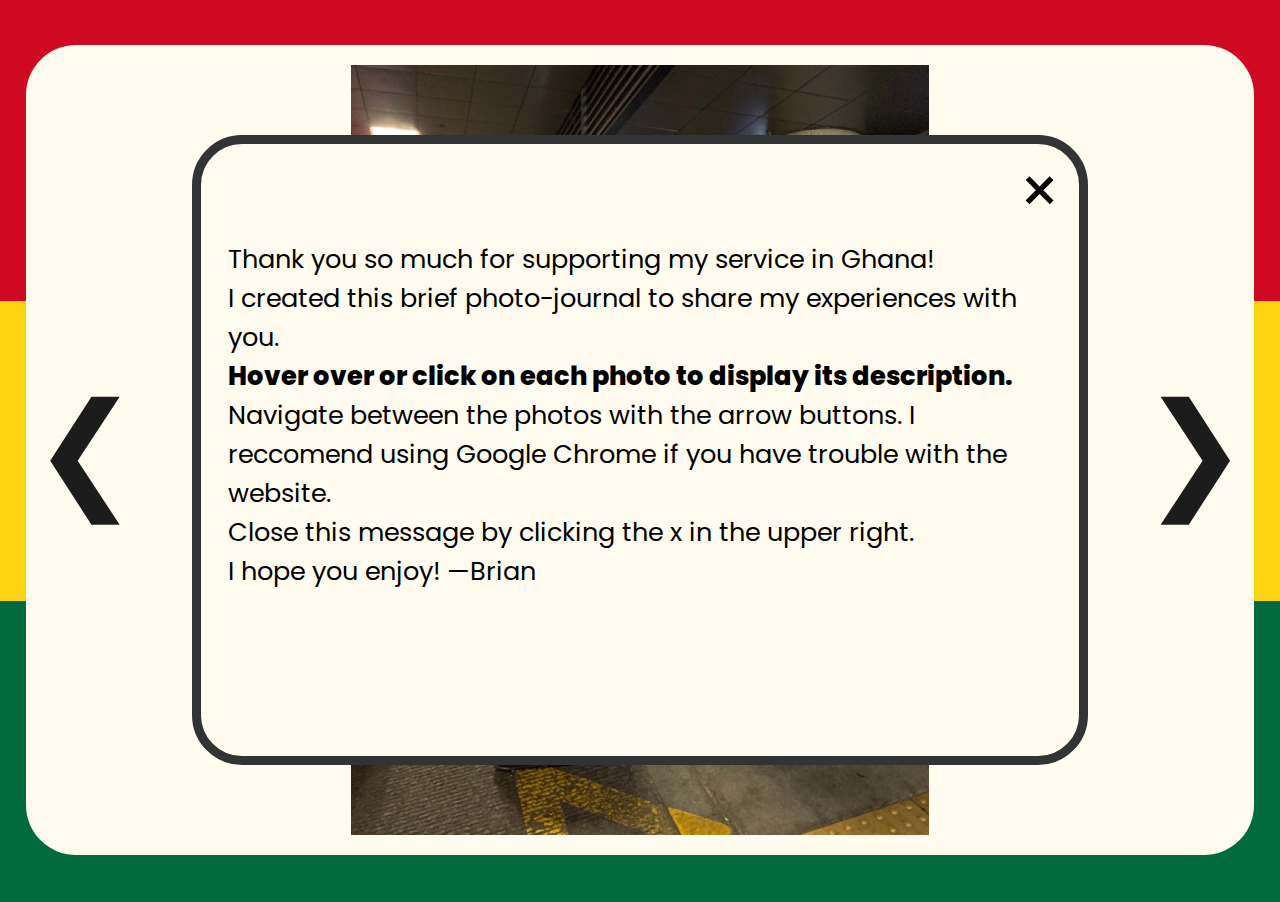
<file: index.html>
<!DOCTYPE html>
<html lang="en">
<head>
    <meta charset="UTF-8">
    <meta http-equiv="X-UA-Compatible" content="IE=edge">
    <meta name="viewport" content="width=device-width, initial-scale=1.0">

    <link rel="preconnect" href="https://fonts.googleapis.com">
    <link rel="preconnect" href="https://fonts.gstatic.com" crossorigin>
    <link href="https://fonts.googleapis.com/css2?family=Poppins:wght@400;800&display=swap" rel="stylesheet">    

    <link rel="stylesheet" href="style.css">
    <link rel="icon" type="image/x-icon" href="ghana-flag-square.png">
    <script src="carousel.js" defer></script>
    <title>Brian in Ghana</title>
</head>
<body>
    <div class="background">
        <div class="flag top"></div>
        <div class="flag middle"></div>
        <div class="flag bottom"></div>
    </div>
    <div class="foreground">
        <div class="carousel" data-carousel>
            <button class="carousel-button prev" data-carousel-button="prev">&#10094;</button>
            <button class="carousel-button next" data-carousel-button="next">&#10095;</button>

            <ul data-captions>
                <li class="caption" data-active>
                    <div>
                        June 10, 2022—Departure!<br>
                        After Makenna kindly dropped me off at the airport in Phoenix, I thought I was well on my way to Ghana. However, my journey from the United States to Ghana fell victim to many of the woes that stereotypically plague international travel. After sitting on the tarmac for several hours, my flight was canceled, and my new itinerary did not indicate departure for another 24 hours! Makenna returned to pick me up—the tearful goodbye we had shared just hours earlier proved to be premature. Although, my secondary flight schedule proceeded smoothly, I arrived in Accra only to discover that my luggage had been lost! Luckily, I had packed my essentials in my carryon. I wouldn't see my bag for another 5 days...
                    </div>
                </li>
                <li class="caption">
                    <div>
                        The Flag of Ghana:<br>
                        Red represents the blood of those who died in the country’s struggle for independence.<br>
                        Yellow represents the country’s natural resources, like gold. Ghana was formerly known as the Gold Coast.<br>
                        Green represents the lush jungles that cover much of the country.<br>
                        The black star represents the “Hope of Africa” which Ghana embodies as the first sub-Saharan country to gain independence in 1957.
                    </div>
                </li>
                <li class="caption">
                    <div>
                        This is the Unite for Sight team I worked with throughout my time in Ghana. From left to right:
                        <br>That’s me!
                        <br>John—he drives the van, plays practical jokes, and is an all-around helping hand.
                        <br>Ernest—a hard-working optometrist and the team’s leader.
                        <br>Michael—one of the other Unite for Sight volunteers. He is a premed student at UNC.
                        <br>Jerome—an ophthalmic nurse and a real troublemaker!
                        <br>Lisa—she fulfills prescriptions that patients receive from Ernest and Jerome.
                        <br>Ari—another volunteer, and she is a premed student at Wesleyan.
                    </div>
                </li>
                <li class="caption">
                    <div>
                        Loading up the van for outreach!
                        <br>On weekdays our most common activity was to perform an eye care outreach. Each outreach consists of driving to meet patients in their community so that we can provide eye care on site. Outreach takes place in a different community each day. Some days we would drive hours before arriving on location, other days we would meet patients more locally. For two of the three weeks I spent in Ghana, we drove to another city and lodged there for the week. That way we could perform outreach in and around that city. As you can imagine, we had a lot of supplies to pack for a week-long trip, which is why my bag is getting strapped to the car's roof in this photo!
                    </div>
                </li>
                <li class="caption">
                    <div>
                        I have labeled the location of each outreach we performed with a blue flag on this map. As you can see, our service took place in the southern portion of the country.
                    </div>
                </li>
                <li class="caption">
                    <div>
                        Ernest, the optometrist, gives a health talk.
                        <br>Each outreach begins with a health talk to better educate the patients about eye care. This was typically done by Ernest, the optometrist, but was occasionally given by a different member of the team if Ernest did not speak the local community’s language (English is the official language of Ghana, but there are a variety of indigenous languages used throughout the country). The health talk covered topics like how to complete the visual acuity exam, how to use eye drops, explaining why some traditional eye treatments are ineffective or even damaging, and dispelling myths around and extolling the benefits of cataract surgery.
                    </div>
                </li>
                <li class="caption">
                    <div>
                        Outreach consisted of four components:
                        <br>Registration—this is handled by local community event organizers who work with Unite for Sight to advertise the upcoming outreach to bring as many patients to receive care as possible.
                        <br>Visual Acuity Screen—patients sit 6 meters from an eye chart and are screened to get an idea of the state of their vision. The set up for this part of the outreach is depicted in this photo.
                        <br>Clinical Exam—Ernest and Jerome perform a physical exam on each patient to diagnose eye disease. Common conditions include cataract, glaucoma, or pterygium with less common cases of corneal ulcer or infection. Patients with operable conditions (like cataract) are given an appointment to undergo surgery in Accra.
                        <br>Distribution of Medication & Glasses—Patients who have been prescribed medication or reading glasses can purchase them on site at the outreach for a highly subsidized price. 
                    </div>
                </li>
                <li class="caption">
                    <div>
                        In this photo I am administering the visual acuity screen for a patient. You may be used to reading letters of various size when your vision is tested, but this chart works differently. The only character on the chart is a capital “E”, though it may be rotated 0, 90, 180, or 270 degrees. When I point at a specific “E”, the patient is instructed to motion with his or her hand in the direction which the “E” is facing. In this way, the patient’s visual acuity can still be tested, even if they do not know the English alphabet. Most of my time on each outreach was spent administering the visual acuity screen to patients. However, I also had the opportunity to help distribute medication and observe Ernest and Jerome while they examined patients.
                    </div>
                </li>
                <li class="caption">
                    <div>
                        Almost every outreach took place at a church or school. No matter our location, children would gather around to speak with us. Michael had a soccer ball that the kids loved to kick around with us!
                    </div>
                </li>
                <li class="caption">
                    <div>
                        I feel that his photo captures the look of many of the outlying towns we visited. A single road (this one in far better repair than most) lined by sheet metal homes and shops. In the distance, thick jungle adorns the hills.
                    </div>
                </li>
                <li class="caption">
                    <div>
                        Outreach always ran straight through lunch into the afternoon, so everyone was hungry by the time we wrapped things up. Our first stop on the way home was typically for food. The woman in this photo is pounding cassava until it becomes a sticky dough called fufu. Ghanaians tear off a piece of fufu, dip it in a spicy broth, and swallow the dough without chewing. The woman in the back right of the photo holds a ladle over a pot of bush meat stew. From what I understand, bush meat may include groundhog, goat, chicken, and/or snails.
                    </div>
                </li>
                <li class="caption">
                    <div>
                        I’ll admit that I never got up the courage to try fufu or bush meat stew. However, I did try this dish which is somewhat similar to fufu. Rather than cassava, the balls on the left are made of rice, a food with which I am much more familiar.
                    </div>
                </li>
                <li class="caption">
                    <div>
                        This is wachi, a common breakfast meal in Ghana. The main portion of the dish consists of rice and beans with a spicy sauce. The food to the right is spicy casava flakes. My favorite breakfast food in Ghana is called bofru (not pictured). It is essentially a large donut hole. Who could say no to that?
                    </div>
                </li>
                <li class="caption">
                    <div>
                        Selling food, especially beverages, in small plastic bags is common in Ghana. This is a photo of coco, a breakfast beverage that tasted like thick apple sauce with ginger. Purified water is also commonly sold in 500 ml plastic bags. In order to drink, one simply bites off the corner of the bag and squeezes the contents into one's mouth.
                    </div>
                </li>
                <li class="caption">
                    <div>
                        Throughout my time in Ghana, we always remained in the southern coastal region of the country. Many of the towns we visited are located right on the ocean. I felt that the weather was comfortably tropical, like Hawaii; however, I did visit during the coolest time of year.
                    </div>
                </li>
                <li class="caption">
                    <div>
                        This is Dr. Clark, an ophthalmologist and the face of Unite for Sight in Ghana. On two separate occasions I was able to attend his clinic in Accra and observe him operate on patients. Primarily I observed sight-restoring cataract surgeries. Additionally, I was able to observe him surgically treat pterygium and chalazion, as well as remove a painful blind eye. Dr. Clark is a fantastic physician who is dedicated to serving the people of his country.
                    </div>
                </li>
                <li class="caption">
                    <div>
                        On the weekends, we had time to explore Accra and the surrounding areas. Perhaps my favorite activity was visiting Kukrum National Park. The park features a stunning canopy walk that rises up to 40 meters above the jungle floor!
                    </div>
                </li>
                <li class="caption">
                    <div>
                        Another photo at Kukrum National Park.
                    </div>
                </li>
                <li class="caption">
                    <div>
                        Another photo at Kukrum National Park.
                    </div>
                </li>
                <li class="caption">
                    <div>
                        Chickens, goats, dogs, and the occasional monkey are all over Ghana, even in the capital city of Accra!
                    </div>
                </li>
                <li class="caption">
                    <div>
                        On our way home from the national park, we stopped to see some alligators. I was (foolishly) able to touch this female. We were told many visitors enjoy getting a photo while sitting on the larger males, but unfortunately, they were all in the water!
                    </div>
                </li>
                <li class="caption">
                    <div>
                        Another fantastic outing was our visit to Cape Coast Castle. This fort dates to the 16th century when it was established by Europeans as a trading outpost. It was initially a contact site for accessing the gold of Ghana. Later, countless slaves were tragically trafficked through this fort over hundreds of years. Although the fort changed hands multiple times, the final and longest running occupants were the British.
                    </div>
                </li>
                <li class="caption">
                    <div>
                        Another Photo at Cape Coast Castle.
                    </div>
                </li>
                <li class="caption">
                    <div>
                        This beautiful mother agreed to pose for me at one of the outreaches. I love the brightly colored fabrics that many Africans wear. Notice her precious son wrapped closely on her back. This method of carrying infants is very common in Ghana.
                    </div>
                </li>
                <li class="caption">
                    <div>
                        The shape featured at the center of this photo is called “gye nyame” and it is a symbol seen all throughout Africa. From what I understand, it is a traditional shape that reminds the viewer of an almighty God.
                        <br>
                        <br>Needless to say, my time in Africa was a fantastic experience. Not only did I learn much regarding eye care in Ghana, I also learned about the country's culture and people. Thank you again for your support!
                    </div>
                </li>
            </ul>
            
            <ul data-slides>
                <li class="slide" data-active>
                    <img 
                    style="z-index: 1;"
                    src="ghana_departure.jpeg" 
                    alt="">
                </li>

                <li class="slide">
                    <img 
                    src="ghana-flag.png" 
                    alt="">
                </li>
                
                <li class="slide">
                    <img 
                    src="ghana_ufs_team.jpg" 
                    alt="">
                </li>

                <li class="slide">
                    <img 
                    src="ghana_loading_van.jpeg" 
                    alt="">
                </li>

                <li class="slide">
                    <img 
                    src="ghana_map.jpg" 
                    alt="">
                </li>

                <li class="slide">
                    <img 
                    src="ghana_health_talk.jpeg" 
                    alt="">
                </li>

                <li class="slide">
                    <img 
                    src="ghana_va.jpeg" 
                    alt="">
                </li>

                <li class="slide">
                    <img 
                    src="ghana_va_screening.jpeg" 
                    alt="">
                </li>

                <li class="slide">
                    <img 
                    src="ghana_kids_soccer.jpg" 
                    alt="">
                </li>

                <li class="slide">
                    <img 
                    src="ghana_vista.jpeg" 
                    alt="">
                </li>

                <li class="slide">
                    <img 
                    src="ghana_fufu.jpeg" 
                    alt="">
                </li>

                <li class="slide">
                    <img 
                    src="ghana_fufu_variant.jpeg" 
                    alt="">
                </li>

                <li class="slide">
                    <img 
                    src="ghana_wachi_gari.jpeg" 
                    alt="">
                </li>

                <li class="slide">
                    <img 
                    src="ghana_porrage.jpeg" 
                    alt="">
                </li>

                <li class="slide">
                    <img 
                    src="ghana_beach.jpeg" 
                    alt="">
                </li>

                <li class="slide">
                    <img 
                    src="ghana_dr_clark.jpeg" 
                    alt="">
                </li>

                <li class="slide">
                    <img 
                    src="ghana_kukum_1.jpeg" 
                    alt="">
                </li>

                <li class="slide">
                    <img 
                    src="ghana_kukum_2.jpeg" 
                    alt="">
                </li>

                <li class="slide">
                    <img 
                    src="ghana_kukum_3.jpeg" 
                    alt="">
                </li>

                <li class="slide">
                    <img 
                    src="ghana_monkey.jpeg" 
                    alt="">
                </li>

                <li class="slide">
                    <img 
                    src="ghana_crocodile.jpeg" 
                    alt="">
                </li>

                <li class="slide">
                    <img 
                    src="ghana_cape_coast_1.jpeg" 
                    alt="">
                </li>

                <li class="slide">
                    <img 
                    src="ghana_cape_coast_2.jpeg" 
                    alt="">
                </li>

                <li class="slide">
                    <img 
                    src="ghana_mother_child.jpeg" 
                    alt="">
                </li>

                <li class="slide">
                    <img 
                    src="ghana_gye_nyame.jpeg" 
                    alt="">
                </li>
            </ul>

        </div>
    </div>
    <div class="on-start">
        <div class="start-msg">
            <div class="close-msg"> × </div>
            <p style="margin-top: 6rem;">Thank you so much for supporting my service in Ghana!</p>
            <p>I created this brief photo-journal to share my experiences with you.</p>
            <p><span style="font-weight: 800;">Hover over or click on each photo to display its description.</span> Navigate between the photos with the arrow buttons. I reccomend using Google Chrome if you have trouble with the website.</p>
            <p>Close this message by clicking the x in the upper right.</p>
            <p>I hope you enjoy! —Brian</p>
        </div>
    </div>
</body>
</html>
</file>
<file: style.css>
* {
    box-sizing: border-box;
    font-family: 'Poppins', sans-serif;
}

html, body {
    margin: 0;
    padding: 0;
}

body > * {
    position: absolute;
}

.on-start {
  z-index: 3;
  height: 100vh;
  width: 100vw;
}

.start-msg {
  position: absolute;
  height: 70%;
  width:  70%;
  top: 15%;
  left: 15%;;
  background-color: #fffbee;
  border-color: #323334;
  border-style: solid;
  border-width: 1vh;
  border-radius: 50px;
}

.close-msg {
  float: right;
  font-size: 4rem;
  height: fit-content;
  width: 5rem;
  text-align: center;
}

.close-msg:hover {
  cursor: pointer;
}

.start-msg p {
  margin: 0px;
  padding-left: 3vh;
  padding-right: 3vh;
  font-size: 2vw;
}

.background {
    z-index: -1;
    width: 100%;
    height: 100vh;
}

.flag {
    height: 33.4vh;
    width: 100%;
}

.flag.top {
    background-color: #d00922;
}

.flag.middle {
    background-color: #fcd310;
}

.flag.bottom {
    background-color: #016b3d;
}

.foreground {
    z-index: 0;
    height: 100vh;
    width: 100%;
}

.carousel {
    position: absolute;
    background-color: #fffbee;
    top: 5vh;
    left: 2vw;
    height: 90vh;
    width: 96vw;
    border-radius: 50px;
}

@media (max-width: 900px) {
  .carousel {
    top: 10vh;
    height: 80vh;
  }
}
@media (max-width: 750px) {
  .carousel {
    top: 15vh;
    height: 70vh;
  }
}
@media (max-width: 500px) {
  .carousel {
    top: 20vh;
    height: 60vh;
  }
}

.carousel-button {
    background: none;
    border: none;
    font-size: 8rem;
    position: absolute;
    top: 50%;
    transform: translateY(-50%);
    color: #1c1c1c;
    z-index: 2;
    cursor: pointer;
  }

  @media (max-width: 1200px) {
    .carousel-button {
      font-size: 6rem;
    }
  }
  
  @media (max-width: 750px) {
    .carousel-button {
      font-size: 4rem;
    }
  }

  @media (max-width: 450px) {
    .carousel-button {
      font-size: 2rem;
    }
  }
  
  .carousel-button.prev {
    left: 0rem;
  }
  
  .carousel-button.next {
    right: 0rem;
  }
  
  .carousel ul {
    margin: 0;
    padding: 20px;
    list-style: none;
  }
  
  .slide {
    position: absolute;
    inset: 0;
    opacity: 0;
    transition: 400ms opacity ease-in-out;
    /* transition-delay: 300ms; */
    display: flex;
    justify-content: space-around;
  }
  
  .slide img {
    display: block;
    width: auto;
    max-width: 1280px;
    object-fit: contain;
    padding: 20px;
  }

  @media (max-width: 1450px) {
    .slide img {
      max-width: 90%;
    }
  }
  
  .slide[data-active] {
    opacity: 1;
    transition-delay: 0ms;
  }

  .caption {
    position: absolute;
    inset: 0;
    opacity: 0;
    display: flex;
    justify-content: space-around;
  }

  .caption div {
    display: block;
    width: 75vw;
    max-width: 1280px;
    padding: 20px;
    margin: auto;
    /* text-align: center; */
    font-size: 2vw;
    color: #323334;
  }
</file>
